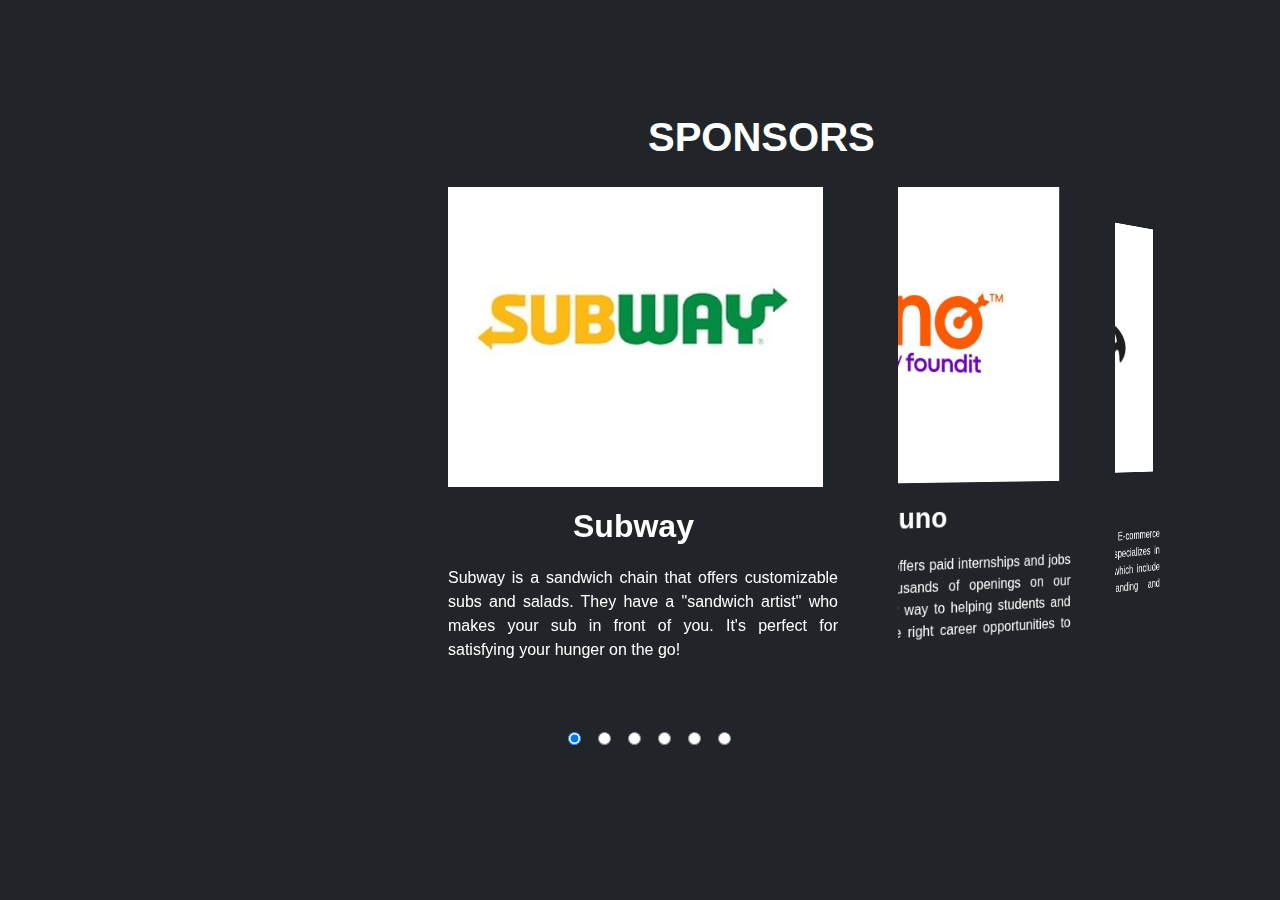
<file: mtc-sponsors/index.html>
<!DOCTYPE html>
<html lang="en">
<head>
    <meta charset="UTF-8">
    <meta http-equiv="X-UA-Compatible" content="IE=edge">
    <meta name="viewport" content="width=device-width, initial-scale=1.0">
    <title>Sponsor Page</title>
    <link rel="Stylesheet" href="styles.css"> 
</head>
<body>
    <div id="gallery">
        <div class="heading">
            <h1>SPONSORS</h1>
        </div>

  <div class="carouselcerts">
    
    <input type="radio" name="position" checked/>
    <input type="radio" name="position" />
    <input type="radio" name="position" />
    <input type="radio" name="position" />
    <input type="radio" name="position" />
    <input type="radio" name="position" />
    <main id="carousel">
      <div class="item">
        <div class="subway">
    </div>
        <h1>Subway</h1> 
        <p>Subway is a sandwich chain that offers customizable subs and salads. 
          They have a "sandwich artist" who makes your sub in front of you. It's perfect for satisfying your hunger on the go!</p>
      </p>
      </div>
      <div class="item">
        <div class="Zuno">
        </div>
        <div class="zun1"> 
            <h1>Zuno</h1> 
            <p>Zuno is a platform that offers paid internships and jobs for freshers. With thousands of openings on our platform, we are on our way to helping students and fresh graduates find the right career opportunities to kickstart their careers.</p>
      </div>
    </div> 
    <div class="item">
      <div class="cret">
      </div>
      <div class="cret1">
          <h1>Creatappa</h1> 
          <p>Creatappa Enterprises LLP is an Indian E-commerce company based out of Dehradun that specializes in Printing-related services and products, which include apparel, electronic accessories, Branding and promotional material.</div>
  </div> 
      <div class="item">
        <div class="mic">
        </div>
        <div class="mic1">
            <h1>Microsoft</h1> 
            <p>Microsoft Corporation is an American multinational technology company that develops, licenses, and sells computer software, consumer electronics, and personal computers. It is best known for its Windows operating system, Microsoft Office Suite, and Xbox gaming console.</p>
      </div>
      </div>
      <div class="item">
        <div class="fox">
        </div>
        <div class="fox1">
            <h1>Foxmula</h1> 
            <p>Foxmula is an ed-tech platform that offers job-ready skills training and certifications in collaboration with industry experts and organizations. Their focus is to empower students and young professionals to succeed in the job market.</p>
          </div>  
        </div> 
      <main>
  </div>
</div>
                            
</body>
</html>
</file>
<file: mtc-sponsors/styles.css>
*{
    background-color: #212529;
    font-family: "Raleway", sans-serif;
    overflow: hidden;
}

.heading{
    margin-left: 640px;
    font-size: 20px;
    color: white;
    font-family: "Raleway", sans-serif;
}
#gallery{
    padding: 80px 0px ;
    background-color: #212529; 
  }

  
.heading h1{
    color: #fff;
    font-weight: bold;
    font-family: 'Montserrat', sans-serif;
    /* margin-left: 10%; */
    justify-content: center;
  }
  
  .carouselcerts {
    /* height: 600px; */
    margin: 0;
    display: grid;
    grid-template-rows: 500px 100px;
    grid-template-columns: 1fr 30px 30px 30px 30px 30px 30px 1fr;
    align-items: center;
    justify-items: center;
  }
  
  main#carousel {
    grid-row: 1 / 2;
    grid-column: 1 / 9;
    width: 100vw;
    height: 500px;
    display: flex;
    align-items: center;
    justify-content: center;
    overflow: hidden;
    transform-style: preserve-3d;
    perspective: 600px;
    --items: 6;
    --middle: 3;
    --position: 1;
    pointer-events: none;
  }

div.item {
    position: absolute;
    width: 500px;
    height: 800px;
    /* background-color: coral; */
    --r: calc(var(--position) - var(--offset));
    --abs: max(calc(var(--r) * -1), var(--r));
    transition: all 0.25s linear;
    transform: rotateY(calc(-10deg * var(--r)))
      translateX(calc(-300px * var(--r)));
    z-index: calc((var(--position) - var(--abs)));
  }
  
  div.item:nth-of-type(1) {
    --offset: 1;
    /* background-image:url(images/img1.png); */
  }
  div.item:nth-of-type(2) {
    --offset: 2;
    /* background-image:url(images/img2.png); */
  }
  div.item:nth-of-type(3) {
    --offset: 3;
    /* background-image:url(images/img3.png); */
  }
  div.item:nth-of-type(4) {
    --offset: 4;
    /* background-image:url(images/img4.png); */
  }
  div.item:nth-of-type(5) {
    --offset: 5;
    /* background-image:url(images/img5.png); */
  }
  div.item:nth-of-type(6) {
    --offset: 6;
    /* background-image:url(images/img5.png); */
  }
  
  input:nth-of-type(1) {
    grid-column: 2 / 3;
    grid-row: 2 / 3;
  }
  input:nth-of-type(1):checked ~ main#carousel {
    --position: 1;
  }
  
  input:nth-of-type(2) {
    grid-column: 3 / 4;
    grid-row: 2 / 3;
  }
  input:nth-of-type(2):checked ~ main#carousel {
    --position: 2;
  }
  
  input:nth-of-type(3) {
    grid-column: 4 /5;
    grid-row: 2 / 3;
  }
  input:nth-of-type(3):checked ~ main#carousel {
    --position: 3;
  }
  
  input:nth-of-type(4) {
    grid-column: 5 / 6;
    grid-row: 2 / 3;
  }
  input:nth-of-type(4):checked ~ main#carousel {
    --position: 4;
  }
  
  input:nth-of-type(5) {
    grid-column: 6 / 7;
    grid-row: 2 / 3;
  }
  input:nth-of-type(5):checked ~ main#carousel {
    --position: 5;
  }

  input:nth-of-type(6) {
    grid-column: 7 / 8;
    grid-row: 2 / 3;
  }
  input:nth-of-type(6):checked ~ main#carousel {
    --position: 6;
  }

/* --------------------------- */


 .subway{
  background-image: url(images/img5.png);
  width: 375px;
  height: 350px;
  margin-left: 10%;
  margin-top: 20%;
 }


  .item h1{
   color: #fff;
   margin-left: 35%;
  }

  .item p{
    color: #fff;
    margin-left: 10%;
    margin-right: 12%;
    text-align: justify;
    line-height: 150%;

  }

.Zuno{
    background-image: url(images/img6.png);
    width: 375px;
    height: 350px;
    margin-left: 10%;
    margin-top: 20%;
}

 .zun1 h1{
  color: #fff;
  margin-left: 41%;
  margin-top: 4%;
}
.zun1 p{
    color: #fff;
    margin-top: 3%;
  }

  .cret{
    background-image: url(images/img1.png);
    width: 375px;
    height: 350px;
    margin-left: 10%;
    margin-top: 20%;
   }

 .cret1 h1{
  color: #fff;
  margin-left: 34%;
  margin-top: 4%;
}
  .cret1 p{
    color: #fff;
    margin-top: 3%;
  }

  .fox{
    background-image: url(images/img2.png);
    width: 375px;
    height: 350px;
    margin-left: 10%;
    margin-top: 20%;
   }

 .fox1 h1{
  color: #fff;
  margin-left: 35%;
  margin-top: 4%;
}
  .fox1 p{
    color: #fff;
    margin-top: 3%;
  }


  .mic{
    background-image: url(images/img4.png);
    width: 375px;
    height: 350px;
    margin-left: 10%;
    margin-top: 20%;
   }

 .mic1 h1{
  color: #fff;
  margin-left: 34%;
  margin-top: 4%;
}
  .mic1 p{
    color: #fff;
    margin-top: 3%;
  }

  /* .ind{
    background-image: url(images/img3.png);
    width: 375px;
    height: 350px;
    margin-left: 10%;
    margin-top: 20%;
   }

 .ind1 h1{
  color: #fff;
  margin-left: 30%;
  margin-top: 4%;
}
  .ind1 p{
    color: #fff;
    margin-top: 3%;
  } */
</file>
